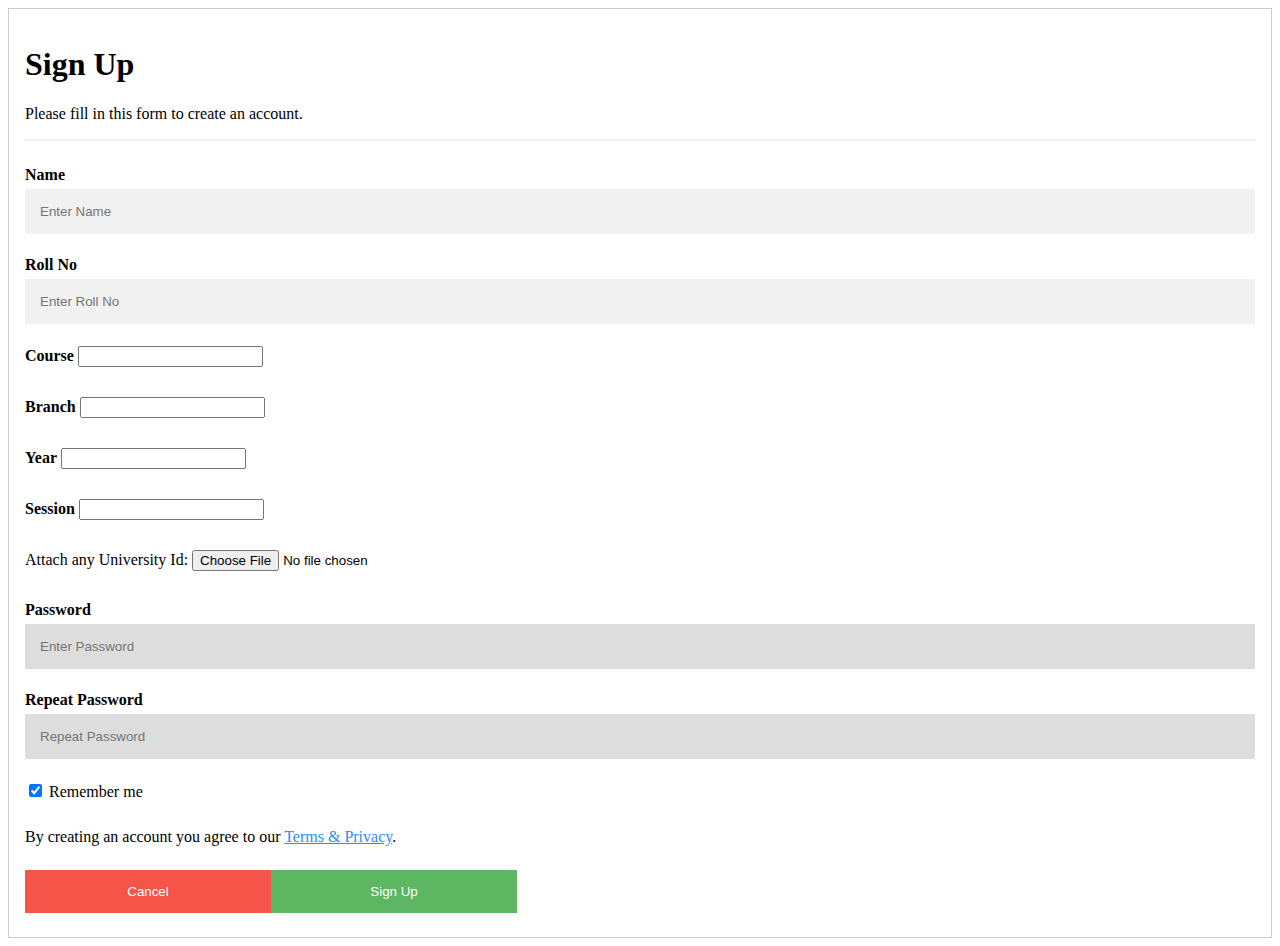
<file: student-signup.html>
<!DOCTYPE html>
<html>
<head>
  <meta name="viewport" content="width=device-width, initial-scale=1">
 <link rel="stylesheet" href="signup.css" type="text/css">
</head>
<body>

<form action="/action_page.php" style="border:1px solid #ccc" method="post">
  <div class="container">
    <h1>Sign Up</h1>
    <p>Please fill in this form to create an account.</p>
    <hr>
    <label for="name"><b>Name</b></label>
    <input type="text" placeholder="Enter Name" name="sname" required>
    <label for="rollno"><b>Roll No</b></label>
    <input type="text" placeholder="Enter Roll No" name="srollno" required>
    <label for="course"><b>Course</b></label>
    <input list="course" name="scourse">
    <datalist id="course">
      <option value="Btech">
      <option value="B.Sc">
      <option value="M.Sc">
      <option value="M.Tech">
      <option value="BBA">
      <option value="MBA">
      <option value="MCA">
      <option value="BCA">
      <option value="B.Voc">
    </datalist>
    <div style="height:30px"></div>

    <label for="Branch"><b>Branch</b></label>
    <input list="branch" name="sbranch" required>
    <datalist id="branch">
      <option value="Computer">
      <option value="IT">
      <option value="Electronics">
      <option value="Electrical">
      <option value="Mechanical">
      <option value="Civil">
      <option value="Maths">
      <option value="Physics">
      <option value="Chem">
    </datalist>
    
    <div style="height:30px"></div>

    <label for="Year"><b>Year</b></label>
    <input list="year" name="syear" required>
     <datalist id="year">
      <option value="1st">
      <option value="2nd">
      <option value="3rd">
      <option value="4th">
    </datalist>
    
    <div style="height:30px"></div>

    <label for="Session"><b>Session</b></label>
    <input list="session" name="session" required>
     <datalist id="session">
      <option value="2016-2020">
      <option value="2017-2021">
      <option value="2018-2022">
      <option value="2019-2023">
    </datalist>

    <div style="height:30px"></div>

    <label for="myfile">Attach any University Id:</label>
    <input type="file" id="myfile" name="myfile">
    <div style="height:30px"></div>
    <label for="psw"><b>Password</b></label>
    <input type="password" placeholder="Enter Password" name="spsw" required>

    <label for="psw-repeat"><b>Repeat Password</b></label>
    <input type="password" placeholder="Repeat Password" name="spsw-repeat" required>
    
    <label>
      <input type="checkbox" checked="checked" name="remember" style="margin-bottom:15px"> Remember me
    </label>
    
    <p>By creating an account you agree to our <a href="#" style="color:dodgerblue">Terms & Privacy</a>.</p>

    <div class="clearfix">
      <button type="button" class="cancelbtn">Cancel</button>
      <button type="submit" class="signupbtn">Sign Up</button>
    </div>
  </div>
</form>

</body>
</html>
</file>
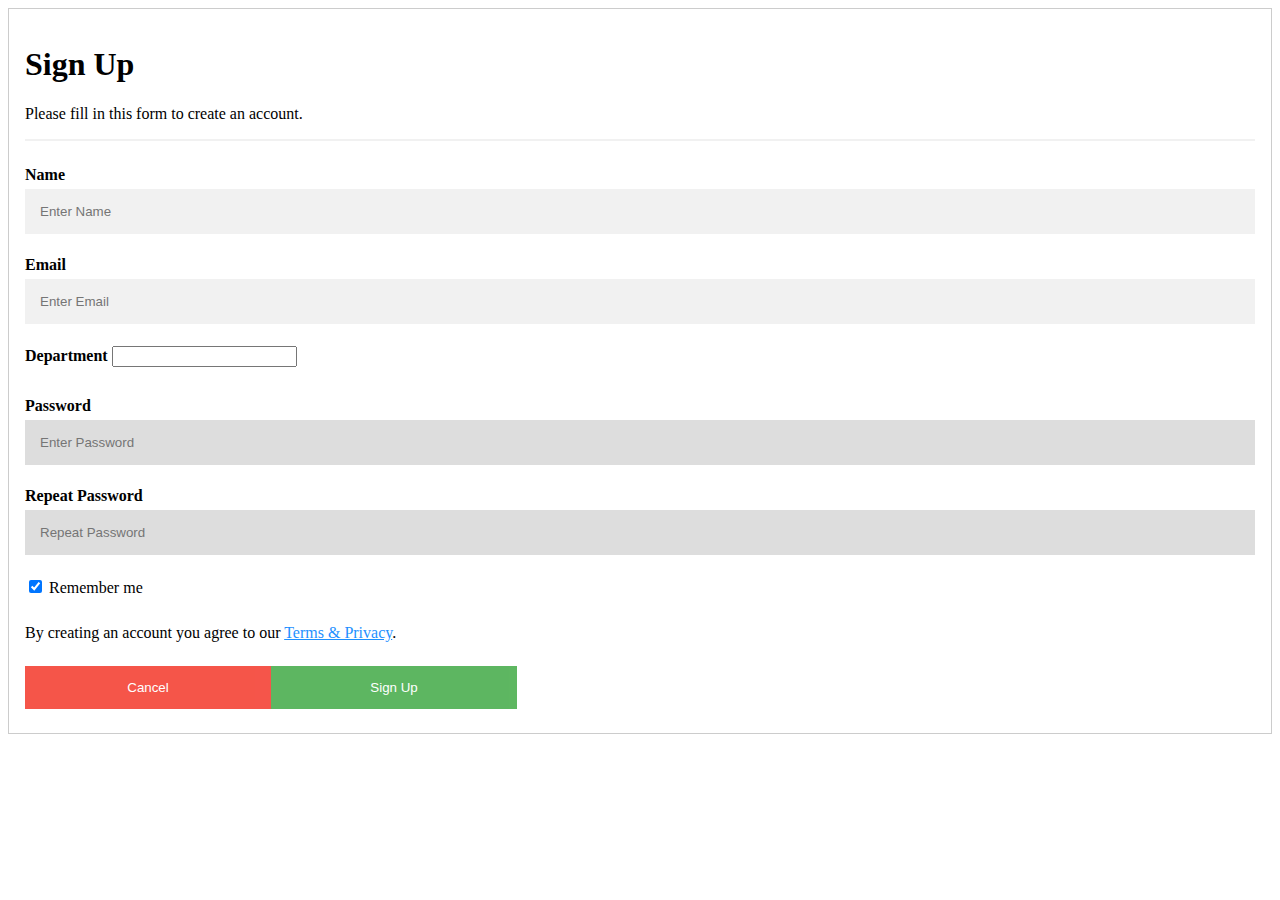
<file: teacher-signup.html>
<!DOCTYPE html>
<html>
<head>
  <meta name="viewport" content="width=device-width, initial-scale=1">
 <link rel="stylesheet" href="signup.css" type="text/css">
</head>
<body>

<form action="/action_page.php" style="border:1px solid #ccc" method="post">
  <div class="container">
    <h1>Sign Up</h1>
    <p>Please fill in this form to create an account.</p>
    <hr>
    <label for="name"><b>Name</b></label>
    <input type="text" placeholder="Enter Name" name="tname" required>
    <label for="email"><b>Email</b></label>
    <input type="email" placeholder="Enter Email" name="temail" required>

    <br>
    
    <label for="Branch"><b>Department</b></label>
    <input list="branch" name="tdept" required>
    <datalist id="branch">
      <option value="Computer">
      <option value="IT">
      <option value="Electronics">
      <option value="Electrical">
      <option value="Mechanical">
      <option value="Civil">
      <option value="Maths">
      <option value="Physics">
      <option value="Chem">
    </datalist>
    <div style="height:30px"></div>

    <label for="psw"><b>Password</b></label>
    <input type="password" placeholder="Enter Password" name="tpsw" required>

    <label for="psw-repeat"><b>Repeat Password</b></label>
    <input type="password" placeholder="Repeat Password" name="tpsw-repeat" required>
    
    <label>
      <input type="checkbox" checked="checked" name="remember" style="margin-bottom:15px"> Remember me
    </label>
    
    <p>By creating an account you agree to our <a href="#" style="color:dodgerblue">Terms & Privacy</a>.</p>

    <div class="clearfix">
      <button type="button" class="cancelbtn">Cancel</button>
      <button type="submit" class="signupbtn">Sign Up</button>
    </div>
  </div>
</form>

</body>
</html>
</file>
<file: signup.css>
* {box-sizing: border-box}

/* Full-width input fields */
input[type=text], input[type=password], input[type=email]{
  width: 100%;
  padding: 15px;
  margin: 5px 0 22px 0;
  display: inline-block;
  border: none;
  background: #f1f1f1;
}

input[type=text]:focus, input[type=password], input[type=email]:focus {
  background-color: #ddd;
  outline: none;
}

hr {
  border: 1px solid #f1f1f1;
  margin-bottom: 25px;
}

/* Set a style for all buttons */
button {
  background-color: #4CAF50;
  color: white;
  padding: 14px 20px;
  margin: 8px 0;
  border: none;
  cursor: pointer;
  width: 100%;
  opacity: 0.9;
}

button:hover {
  opacity:1;
}

/* Extra styles for the cancel button */
.cancelbtn {
  padding: 14px 20px;
  background-color: #f44336;
}

/* Float cancel and signup buttons and add an equal width */
.cancelbtn, .signupbtn {
  float: left;
  width: 20%;
}

/* Add padding to container elements */
.container {
  padding: 16px;
}

/* Clear floats */
.clearfix::after {
  content: "";
  clear: both;
  display: table;
}

/* Change styles for cancel button and signup button on extra small screens */
@media screen and (max-width: 300px) {
  .cancelbtn, .signupbtn {
     width: 20%;
  }
}
</file>
